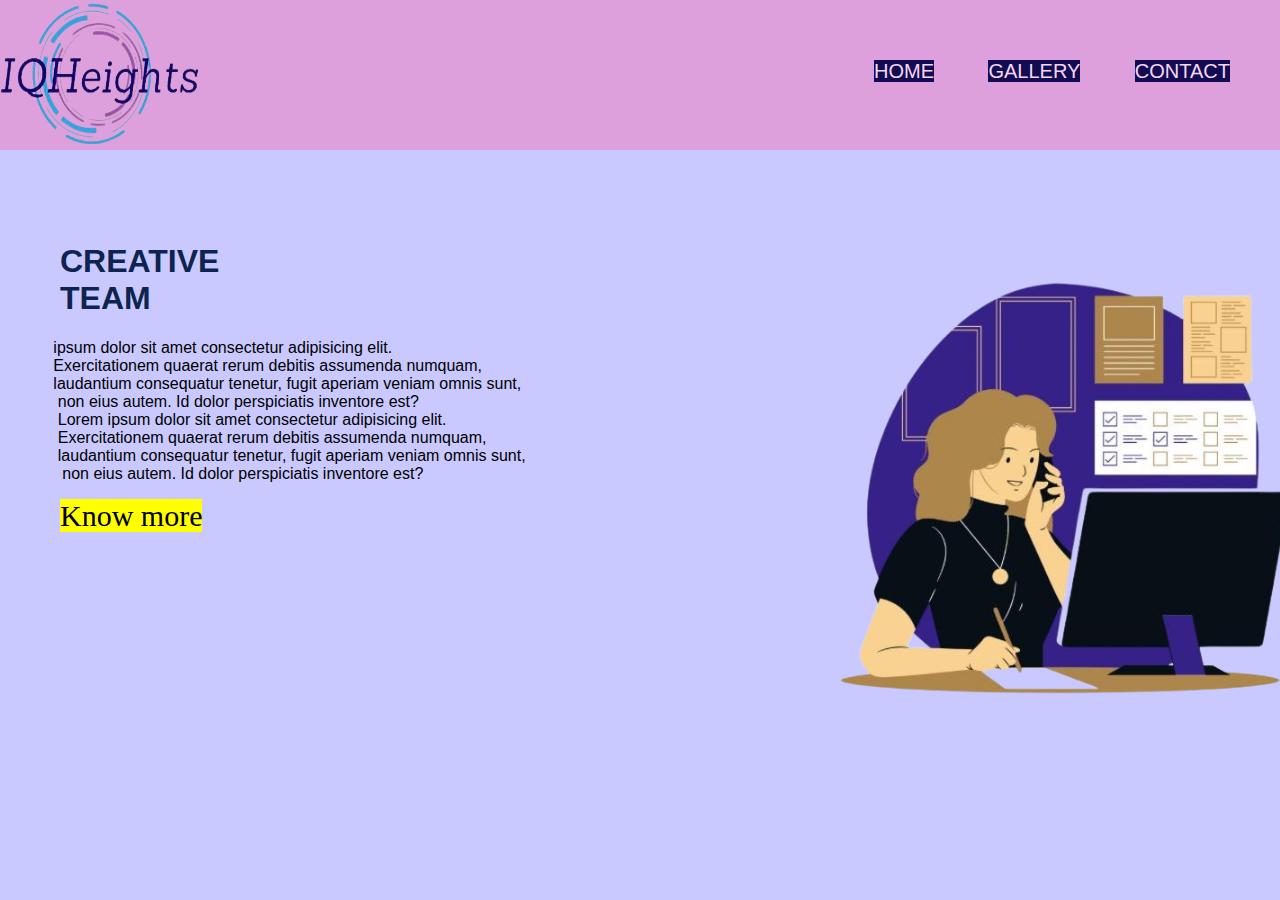
<file: index.html>
<html lang="en">
<head>
    <meta charset="UTF-8">
    <meta name="viewport" content="width=>, initial-scale=1.0">
    <title>Document</title>
    <link rel="stylesheet" href="styles.css">
</head>
<body>
    <div class="Navbar">
        <div class="logo">
            <img src="LOGO-removebg-preview.png" height="150px" width="200px">
        </div>
        <div class="pages">
            <a href="#">HOME</a>
            <a href="#">GALLERY</a>
            <a href="#">CONTACT</a>

        </div>
    </div>
    <br>
    <br>
<br>
<br>
<div>
        <div class="text">
           <h1>CREATIVE TEAM   </h1>
           <pre>            ipsum dolor sit amet consectetur adipisicing elit. 
            Exercitationem quaerat rerum debitis assumenda numquam, 
            laudantium consequatur tenetur, fugit aperiam veniam omnis sunt,
             non eius autem. Id dolor perspiciatis inventore est?
             Lorem ipsum dolor sit amet consectetur adipisicing elit. 
             Exercitationem quaerat rerum debitis assumenda numquam, 
             laudantium consequatur tenetur, fugit aperiam veniam omnis sunt,
              non eius autem. Id dolor perspiciatis inventore est?</pre>
            
            <a class="km" href="#">Know more</a>
            <div>
            <img class="image" src="bgimage-removebg-preview.png" height="450px" width="450px">
            </div>
        </div>
</div>
</body>
</html>
</file>
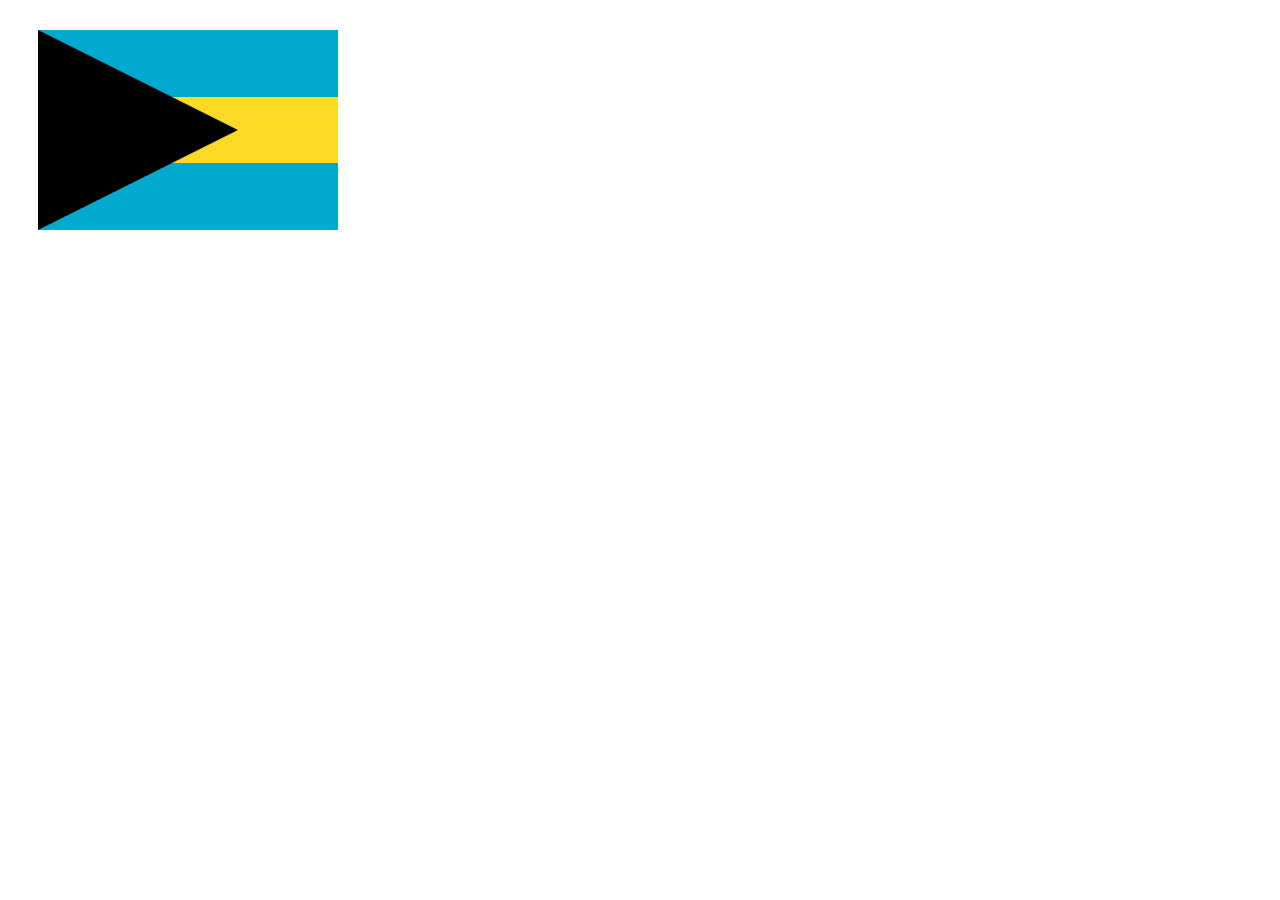
<file: Flag.html>
<html lang="en">
<head>
    <meta charset="UTF-8">
    <meta name="viewport" content="width=device-width, initial-scale=1.0">
    <title>Document</title>
    <link rel="stylesheet" href="Flag.css">
</head>
<body>
    <div class="colors">
       <div class="blue"></div>
       <div class="yellow"></div>
       <div class="blue"></div>
    </div>   
       <div class="triangle"></div>
</body>
</html>
</file>
<file: styles.css>
.Navbar{
    height: 150px;
    background-color: plum;
}
.logo{
    display: inline-block;
    margin-top: 0%;
}
.pages{
    display: inline-block;
    float: right;
    margin-top: 60px;
    font-family: 'Trebuchet MS', 'Lucida Sans Unicode', 'Lucida Grande', 'Lucida Sans', Arial, sans-serif;
}
a{
    font-size: 20px;
    color: rgb(248, 213, 244);
    margin-right: 50px;
    text-decoration: none;
    background-color: rgb(18, 13, 82);

}
a:hover{
   background-color: greenyellow;
   transition-timing-function: ease-in;
   transition-duration: 1s;
   color: black;
}
h1{
    margin-left: 60px;
    margin-right: 600px;
    font-family: 'Franklin Gothic Medium', 'Arial Narrow', Arial, sans-serif;
    color: rgb(13, 36, 80);
}
pre{
    margin-right: 600px;
    font-family: 'Lucida Sans', 'Lucida Sans Regular', 'Lucida Grande', 'Lucida Sans Unicode', Geneva, Verdana, sans-serif;
}
.km{
    color: black;
    margin-left: 60px;
    text-align: center;
    font-size: 30px;
    height: 40px;
    width: 150px;
    background-color: yellow;
    font-family: fantasy;
}
.text{
    width: 600px;
}
.image{
    margin-left:140%;
    margin-top: -45%;
}
body{
    background-color: rgb(201, 201, 255);
    margin: 0px;
}
@media (min-width: 1284px) {
    .Navbar{
        width: 100%;
    }
    .image{
        margin-left: 120%;
    }
}
</file>
<file: Flag.css>
.blue {
    height: 67px;
    width: 300px;
    background-color: #00a9ce;
}
.yellow {
    height: 66px;
    width: 300px;
    background-color: #fdda25;
}
.colors{
    position: relative;
    margin: 30px;
}

.triangle {
    margin: 30px;
    top: 0;
    z-index: 2;
    position: absolute;
    width: 0;
    height: 0;
    border-top: 100px solid transparent;
    border-bottom: 100px solid transparent;
    border-left: 200px solid #000000; 
  }
</file>
